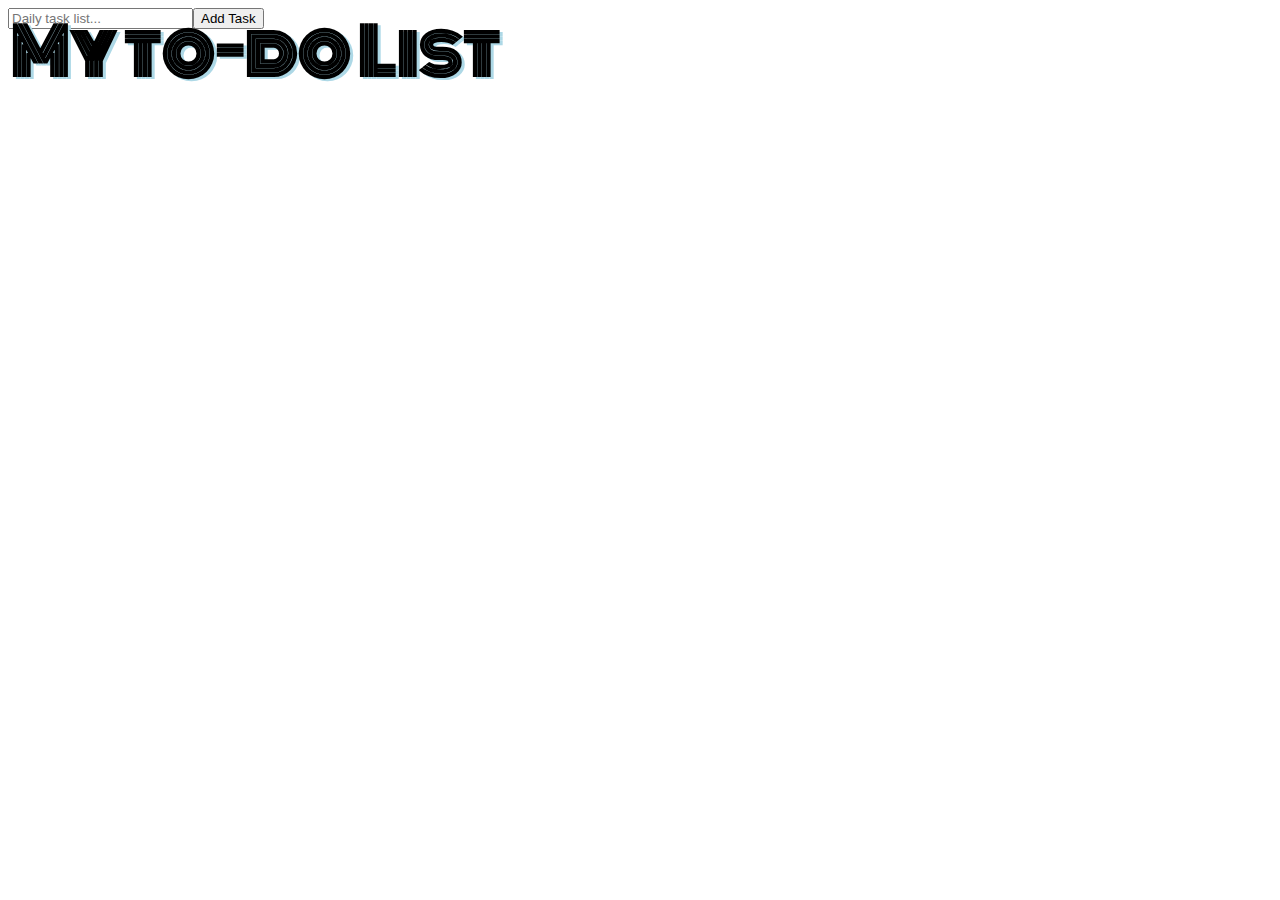
<file: week1.html>
<html>
    <head>
     <link href="https://fonts.googleapis.com/css?family=Concert+One|Monoton" rel="stylesheet">
    <link rel="stylesheet" type="text/css" href="style.css">
    </head>
    <body>
    <div class = "mainBody">
        <h1>My to-do List</h1>
        <input type="text" id="tasks" placeholder="Daily task list...">
        <!--Call the script Todo_list() when clicked on-->
        <button onclick = "Todo_list()" type="button" id="push">Add Task</button>
    </div>
    <!--An unordered list element that holds all tasks-->
    <ul id = "unorderlist"></ul>
    <script>
    function Todo_list(){
        var li = document.createElement("li");
        //grab the text within block
        var task = document.getElementById("tasks").value;
        var text = document.createTextNode(task);
        li.appendChild(text);
        //add the element with text added to the unordered list
        document.getElementById("unorderlist").appendChild(li);
       //reset the inputbox
       document.getElementById("tasks").value = "";
    }
    //detect when user presses enter and connect that key with add task button
    var input = document.getElementById("tasks");
    input.addEventListener("keyup",function(event){
        if (event.keyCode == 13){
            document.getElementById("push").click();
            }
            });
    //remove child when the element is selected
    var list = document.querySelector("ul");
    list.addEventListener('click', function (ev) {
        if (ev.target.tagName ==='LI'){
            list.removeChild(ev.target);
        }
    }, false);
    </script>
    </body>
</html>
</file>
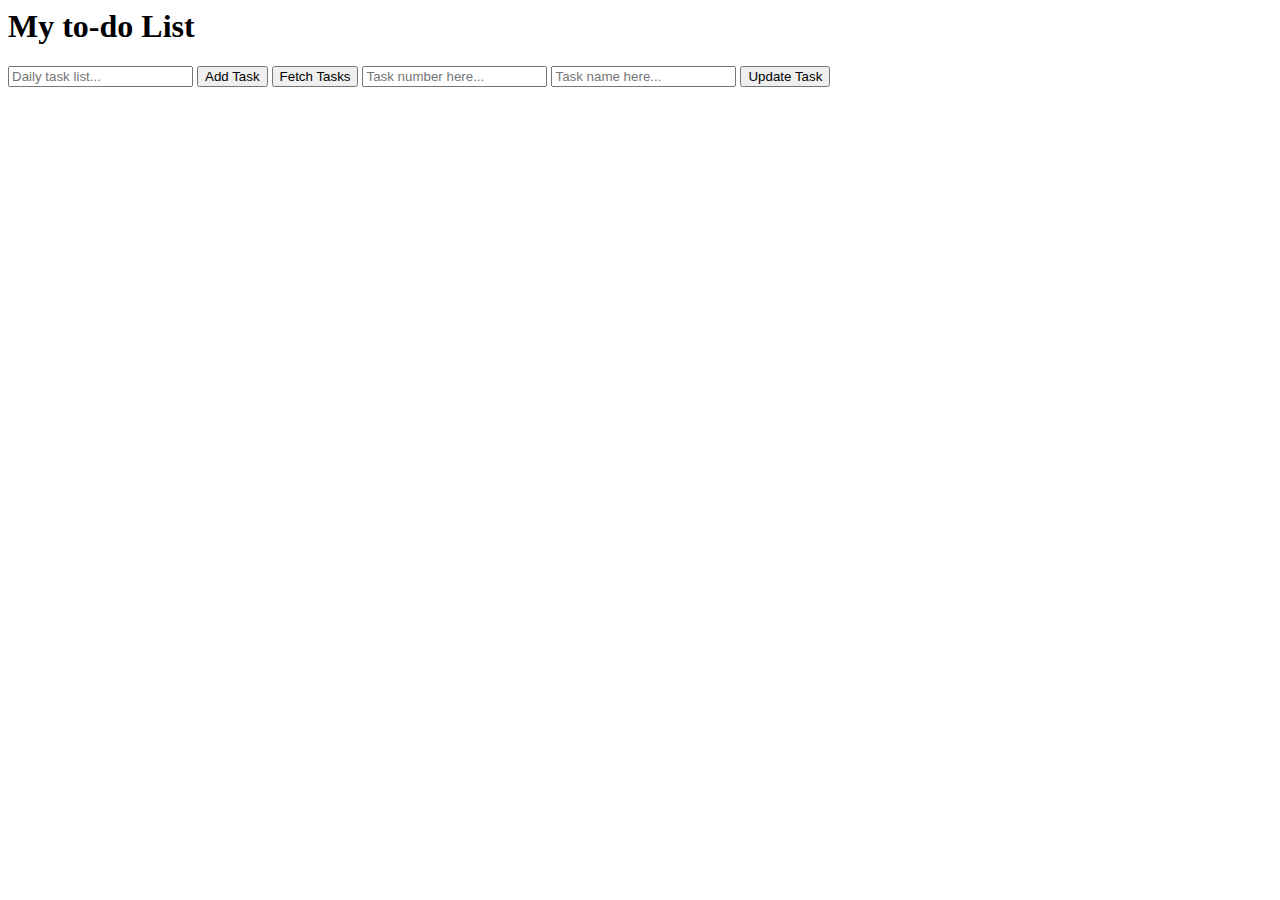
<file: week2.html>
<html>
  <head>
    <link href="https://fonts.googleapis.com/css?family=Concert+One|Monoton" rel="stylesheet">
    <!--<link rel="stylesheet" type="text/css" href="style.css"> -->
    <script src="https://ajax.googleapis.com/ajax/libs/jquery/3.3.1/jquery.min.js"></script>
  </head>
  <body>
    <div class = "mainBody">
      <h1>My to-do List</h1>
      <form>
          <input type="text" id="task" placeholder="Daily task list...">
          <button type="button" id="addBtn">Add Task</button>
          <button type="button" id="fetchBtn">Fetch Tasks</button>
          <input type="text" id="index" placeholder="Task number here...">
          <input type="text" id="item" placeholder="Task name here...">
          <button type="button" id="updateBtn">Update Task</button>
          <!--input type="text" id="deleteIndex" placeholder="Task name here..."-->
          <!--button type="button" id="deleteBtn">Delete Task</button-->
        </form>

    </div>
    <!--An unordered list element that holds all tasks-->
    <ul id="unorderlist"></ul>

    <script type=text/javascript>

    	$(document).ready(function() {
    	var close = document.getElementsByClassName("close");
    var i = 0;
        $('#addBtn').click(function() {
        	var task = $('input[id="task"]').val();
        	$.ajax({
    				type : "POST",
    				url : "/todo/create",
    				data: JSON.stringify( task ),
            contentType: 'application/json',
    				success: function(result) {
        				console.log(result['result']);
        				var ul = document.getElementById("unorderlist"); //append the task to the ul
        				var li = document.createElement("li");
							//	var length = ul.getElementsByTagName("li").length+1;
  						//	li.appendChild(document.createTextNode(length+". " + result['task']));
  						  li.appendChild(document.createTextNode(result['task']));
  							ul.appendChild(li);
  							var span = document.createElement("SPAN");
								var txt = document.createTextNode("\u00D7");
  							span.className = "close";
 								span.appendChild(txt);
  							li.appendChild(span);
  							var close = document.getElementsByClassName("close");
   						  var i = 0;
  							for (i = 0; i < close.length; i++) {
    							close[i].onclick = function(){
    								index = $('.close').index(this)
    								deleteTask(index);
    							}
    							}
    					
				    }
          });
        });

        $('#fetchBtn').click(function() {
        	$.ajax({
    				type : "GET",
    				url : "/todo/read",
    				success: function(result) {
        				console.log(result['task']);
				    }
          });
        });

        $('#updateBtn').click(function() {
        	var task = $('input[id="item"]').val();
        	var index = $('input[id="index"]').val();
        	$.ajax({
    				type : "PUT",
    				url : "/todo/update",
    				data: JSON.stringify({"task":task, "index":index}),
            contentType: 'application/json',
    				success: function(result) {
        			console.log(result);
        			var ul = document.getElementById("unorderlist");
							var items = ul.getElementsByTagName("li");
							var li = items[Number(index)-1];
							li.replaceChild(document.createTextNode(task), li.childNodes[0]);
						//	li.appendChild(document.createTextNode(index+". "+task));
				    }
          });
        });

        //this is for delete item
        function deleteTask(index) {
          var close = document.getElementsByClassName("close");
        	var deleteIndex = index;
        	$.ajax({
    				type : "DELETE",
    				url : "/todo/delete",
    				data: JSON.stringify(deleteIndex),
            contentType: 'application/json',
    				success: function(result) {
        			console.log(result);
    					var div = this.parentElement;
    					var ul = document.getElementById("unorderlist");
    					ul.removeChild(ul.childNodes[Number(index)])

				    }
          });
			}
			i = 0
			
      });

    </script>

  </body>
</html>
</file>
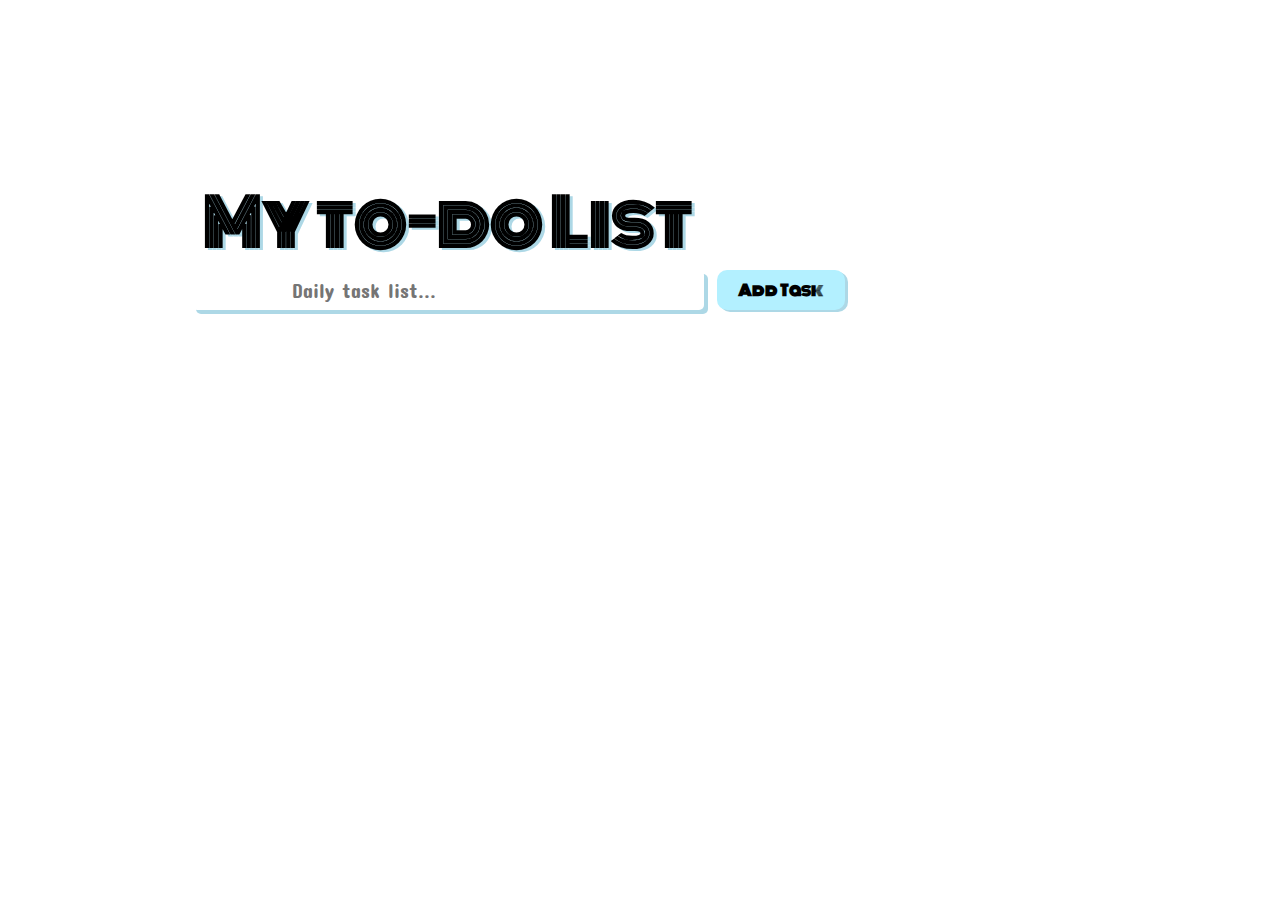
<file: Archived (unorganized files)/MYTODOLIST.html>
<html>
    <head>
     <link href="https://fonts.googleapis.com/css?family=Concert+One|Monoton" rel="stylesheet">
    <link rel="stylesheet" type="text/css" href="todolistCSS.css">
    </head>
    <body>
    <div class = "mainBody">
        <h1>My to-do List</h1>
        <input type="text" id="tasks" placeholder="Daily task list...">
        <!--Call the script Todo_list() when clicked on-->
        <button onclick = "Todo_list()" type="button" id="push">Add Task</button>
    </div>
    <!--An unordered list element that holds all tasks-->
    <ul id = "unorderlist"></ul>
    <script>
    function Todo_list(){
        var li = document.createElement("li");
        //grab the text within block
        var task = document.getElementById("tasks").value;
        var text = document.createTextNode(task);
        li.appendChild(text);
        //add the element with text added to the unordered list
        document.getElementById("unorderlist").appendChild(li);
       //reset the inputbox
       document.getElementById("tasks").value = "";
    }
    //detect when user presses enter and connect that key with add task button
    var input = document.getElementById("tasks");
    input.addEventListener("keyup",function(event){
        if (event.keyCode == 13){
            document.getElementById("push").click();
            }
            });
    //remove child when the element is selected
    var list = document.querySelector("ul");
    list.addEventListener('click', function (ev) {
        if (ev.target.tagName ==='LI'){
            list.removeChild(ev.target);
        }
    }, false);
    </script>
    </body>
</html>
</file>
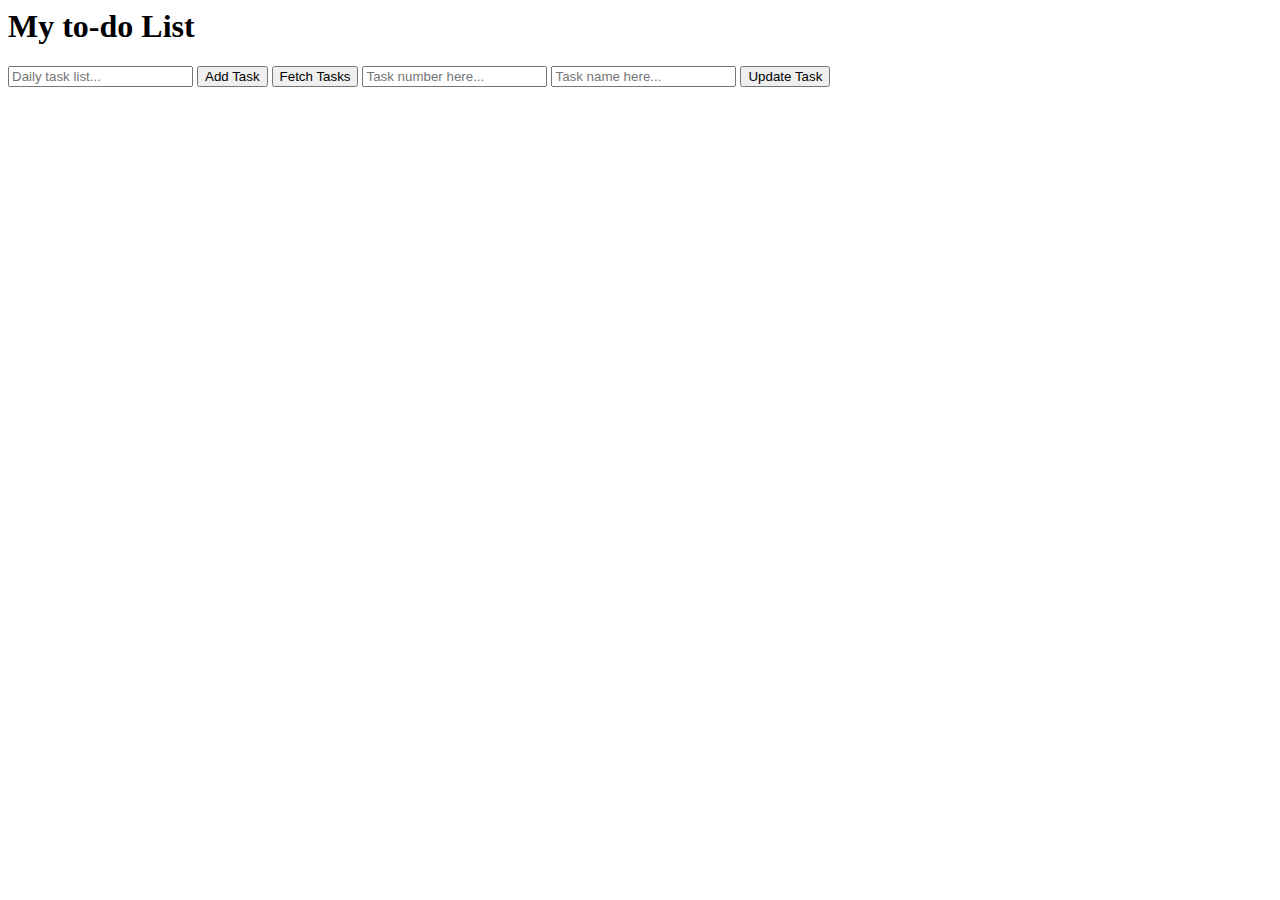
<file: Archived (unorganized files)/updatedweek2_index.html>
<html>
  <head>
    <link href="https://fonts.googleapis.com/css?family=Concert+One|Monoton" rel="stylesheet">
    <!--<link rel="stylesheet" type="text/css" href="todolistCSS.css"> -->
    <script src="https://ajax.googleapis.com/ajax/libs/jquery/3.3.1/jquery.min.js"></script>
  </head>
  <body>
    <div class = "mainBody">
      <h1>My to-do List</h1>
      <form>
          <input type="text" id="task" placeholder="Daily task list...">
          <button type="button" id="addBtn">Add Task</button>
          <button type="button" id="fetchBtn">Fetch Tasks</button>
          <input type="text" id="index" placeholder="Task number here...">
          <input type="text" id="item" placeholder="Task name here...">
          <button type="button" id="updateBtn">Update Task</button>
          <!--input type="text" id="deleteIndex" placeholder="Task name here..."-->
          <!--button type="button" id="deleteBtn">Delete Task</button-->
        </form>

    </div>
    <!--An unordered list element that holds all tasks-->
    <ul id="unorderlist"></ul>

    <script type=text/javascript>

    	$(document).ready(function() {
    	var close = document.getElementsByClassName("close");
    var i = 0;
        $('#addBtn').click(function() {
        	var task = $('input[id="task"]').val();
        	$.ajax({
    				type : "POST",
    				url : "/todo/create",
    				data: JSON.stringify( task ),
            contentType: 'application/json',
    				success: function(result) {
        				console.log(result['result']);
        				var ul = document.getElementById("unorderlist"); //append the task to the ul
        				var li = document.createElement("li");
							//	var length = ul.getElementsByTagName("li").length+1;
  						//	li.appendChild(document.createTextNode(length+". " + result['task']));
  						  li.appendChild(document.createTextNode(result['task']));
  							ul.appendChild(li);
  							var span = document.createElement("SPAN");
								var txt = document.createTextNode("\u00D7");
  							span.className = "close";
 								span.appendChild(txt);
  							li.appendChild(span);
  							var close = document.getElementsByClassName("close");
   						  var i = 0;
  							for (i = 0; i < close.length; i++) {
    							close[i].onclick = function(){
    								index = $('.close').index(this)
    								deleteTask(index);
    							}
    							}
    					
				    }
          });
        });

        $('#fetchBtn').click(function() {
        	$.ajax({
    				type : "GET",
    				url : "/todo/read",
    				success: function(result) {
        				console.log(result['task']);
				    }
          });
        });

        $('#updateBtn').click(function() {
        	var task = $('input[id="item"]').val();
        	var index = $('input[id="index"]').val();
        	$.ajax({
    				type : "PUT",
    				url : "/todo/update",
    				data: JSON.stringify({"task":task, "index":index}),
            contentType: 'application/json',
    				success: function(result) {
        			console.log(result);
        			var ul = document.getElementById("unorderlist");
							var items = ul.getElementsByTagName("li");
							var li = items[Number(index)-1];
							li.replaceChild(document.createTextNode(task), li.childNodes[0]);
						//	li.appendChild(document.createTextNode(index+". "+task));
				    }
          });
        });

        //this is for delete item
        function deleteTask(index) {
          var close = document.getElementsByClassName("close");
        	var deleteIndex = index;
        	$.ajax({
    				type : "DELETE",
    				url : "/todo/delete",
    				data: JSON.stringify(deleteIndex),
            contentType: 'application/json',
    				success: function(result) {
        			console.log(result);
    					var div = this.parentElement;
    					var ul = document.getElementById("unorderlist");
    					ul.removeChild(ul.childNodes[Number(index)])

				    }
          });
			}
			i = 0
			
      });

    </script>

  </body>
</html>
</file>
<file: style.css>
*{
    box-sizing: border - box;
}

body{
    background-image: url("http://img.xqxtp.com/201601/21/13/5ufbjxgmwr3.jpg");
    background-repeat: no-repeat;
    background-size: 100% 98%;
}
.mainBody{
    height: 50%;
    content: "";
    display: table;
    clear: both;
}

h1{
    position: absolute;
    top: 1%;
    left: 20%;
    transform: translate(-50%, -50%);
    font-family: 'Monoton', cursive;
    font-size: 5vmax;
    text-align: center;
    text-shadow: 3px 2px lightblue;
    user-select: none;
}

#task{
    position: absolute;
    top: 15%;
    left:2%;
    width: 45%;
    height: 40px;
    margin: auto;
    font-size: 20px;
    border-radius: 5px;
    border-style: none;
    border-width: 5px;
    box-shadow: 4px 4px lightblue;
    transition: 0.5s;
}
#task:hover{
    box-shadow: 4px 4px lightblue;
}
#task:focus{
    outline-width: 0;
}

#task:valid{
    padding-left: 100px;
    font-family: 'Concert One', cursive;
    font-weight: lighter;
}
#item{
    position: absolute;
    top: 22%;
    left:25%;
    width: 22%;
    height: 40px;
    margin: auto;
    font-size: 20px;
    border-radius: 5px;
    border-style: none;
    border-width: 5px;
    box-shadow: 4px 4px lightblue;
    transition: 0.5s;
}
#item:hover{
    box-shadow: 4px 4px lightblue;
}
#item:focus{
    outline-width: 0;
}

#item:valid{
    padding-left: 100px;
    font-family: 'Concert One', cursive;
    font-weight: lighter;
}
#index{
    position: absolute;
    top: 22%;
    left:2%;
    width: 22%;
    height: 40px;
    margin: auto;
    font-size: 20px;
    border-radius: 5px;
    border-style: none;
    border-width: 5px;
    box-shadow: 4px 4px lightblue;
    transition: 0.5s;
}
#index:hover{
    box-shadow: 4px 4px lightblue;
}
#index:focus{
    outline-width: 0;
}

#index:valid{
    padding-left: 100px;
    font-family: 'Concert One', cursive;
    font-weight: lighter;
}
#updateBtn{
    position: absolute;
    left: 48%;
    height: 40px;
    top: 22%;
    width: 10%;
    border-radius: 10px;
    border: none;
    font-family: 'Monoton', cursive;
    font-size: 15px;
    font-weight: bolder;
    background: #b3f0ff;
    box-shadow: 3px 2px lightblue;
    transition: 0.5s;
    user-select: none;
}
#updateBtn:hover{
    background: #00ccff;
    box-shadow: 10px 10px lightblue;
}

#updateBtn:focus{
    outline-width: 0;
}

#addBtn{
    position: absolute;
    left: 48%;
    height: 40px;
    top: 15%;
    width: 10%;
    border-radius: 10px;
    border: none;
    font-family: 'Monoton', cursive;
    font-size: 15px;
    font-weight: bolder;
    background: #b3f0ff;
    box-shadow: 3px 2px lightblue;
    transition: 0.5s;
    user-select: none;
}

#addBtn:hover{
    background: #00ccff;
    box-shadow: 10px 10px rgb(139, 208, 231);
}

#addBtn:focus{
    outline-width: 0;
}
#unorderlist{
    list-style-type: none;
    margin: 0;
    padding: 0;
    margin-top: 15px;
}
ul li{
    position: relative;
    margin-top: 10px;
    margin-bottom: 5px;
    margin-left: 7%;
    height: auto;
    width: 50%;
    user-select: none;
    font-size: 4px;
    font-family: 'Concert One', cursive;
    font-size: 24px;
    font-weight: bold;
    line-height: 1.5;
    text-align: center;
    transition: 0.5s;
}

ul li:hover{
    font-size: 30px;
}
</file>
<file: Archived (unorganized files)/todolistCSS.css>
*{
    box-sizing: border - box;
}

body{
    background-image: url("http://img.xqxtp.com/201601/21/13/5ufbjxgmwr3.jpg");
    background-repeat: no-repeat;
    background-size: 100% 98%;
}
.mainBody{
    height: 50%;
    content: "";
    display: table;
    clear: both;
}

h1{
    position: absolute;
    top: 20%;
    left: 35%;
    transform: translate(-50%, -50%);
    font-family: 'Monoton', cursive;
    font-size: 5vmax;
    text-align: center;
    text-shadow: 3px 2px lightblue;
    user-select: none;
}

#tasks{
    position: absolute;
    top: 30%;
    left:15%;
    width: 40%;
    height: 40px;
    margin: auto;
    font-size: 20px;
    border-radius: 5px;
    border-style: none;
    border-width: 5px;
    box-shadow: 4px 4px lightblue;
    transition: 0.5s;
}
#tasks:hover{
    box-shadow: 4px 4px lightblue;
}
#tasks:focus{
    outline-width: 0;
}

#tasks:valid{
    padding-left: 100px;
    font-family: 'Concert One', cursive;
    font-weight: lighter;
}

#push{
    position: absolute;
    right: 34%;
    height: 40px;
    top: 30%;
    width: 10%;
    border-radius: 10px;
    border: none;
    font-family: 'Monoton', cursive;
    font-size: 15px;
    font-weight: bolder;
    background: #b3f0ff;
    box-shadow: 3px 2px lightblue;
    transition: 0.5s;
    user-select: none;
}

#push:hover{
    background: #00ccff;
    box-shadow: 10px 10px lightblue;
}

#push:focus{
    outline-width: 0;
}
#unorderlist{
    list-style-type: none;
    margin: 0;
    padding: 0;
    margin-top: 15px;
}
ul li{
    position: relative;
    margin-top: 10px;
    margin-bottom: 5px;
    margin-left: 7%;
    height: auto;
    width: 50%;
    user-select: none;
    font-size: 4px;
    font-family: 'Concert One', cursive;
    font-size: 24px;
    font-weight: bold;
    line-height: 1.5;
    text-align: center;
    transition: 0.5s;
}

ul li:hover{
    font-size: 30px;
}
</file>
